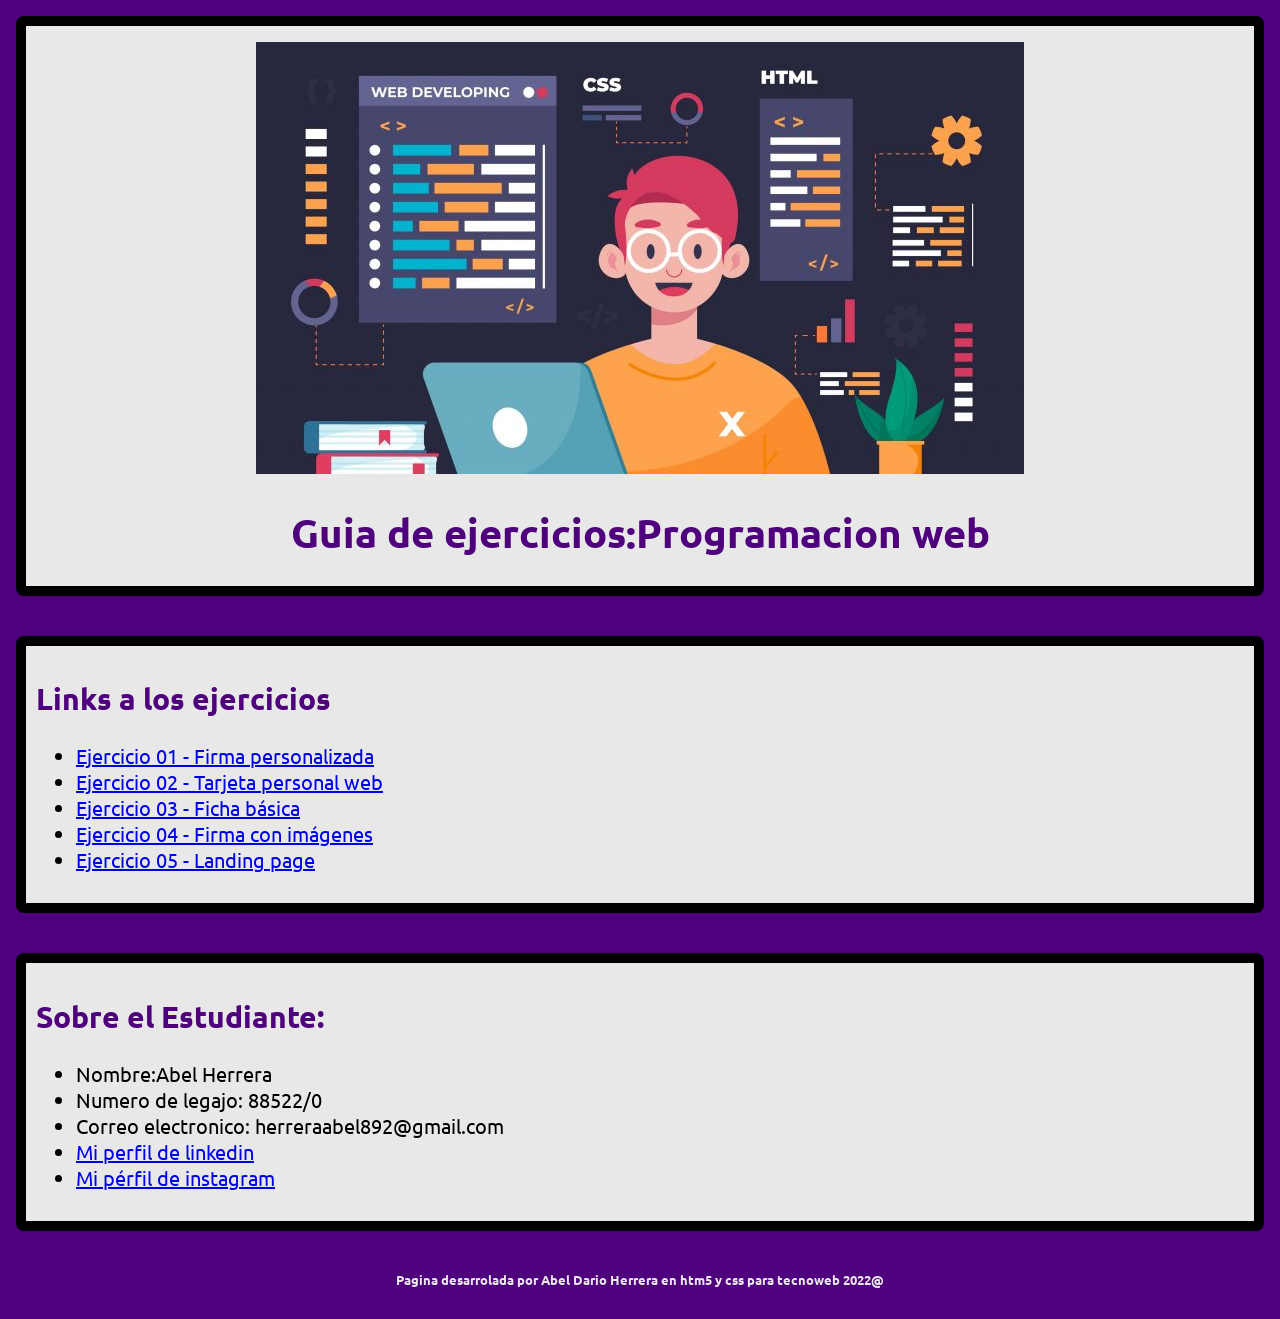
<file: codigos de prueba/index.html>
<!DOCTYPE html>
<html lang="en">
<head>
    <meta charset="UTF-8">
    <meta http-equiv="X-UA-Compatible" content="IE=edge">
    <meta name="viewport" content="width=device-width, initial-scale=1.0">
    <title>Guia de ejercicios </title>
    <link rel="stylesheet" href="Style.css">
</head>
<body>
    <header>
        <div class="titulo">
            <img src="images/dev.jpg" alt="developer">
            <h1>Guia de ejercicios:Programacion web</h1>
        </div>
    </header>
    <nav>
        <div class="card">
        <h2>Links a los ejercicios</h2>
        <ul>
            <li><a href="index1.html">Ejercicio 01 - Firma personalizada</a></li>
            <li><a href="index2.html">Ejercicio 02 - Tarjeta personal web</a></li>
            <li><a href="index3.html">Ejercicio 03 -  Ficha básica</a></li>
            <li><a href="index4.html">Ejercicio 04 - Firma con imágenes</a></li>
            <li><a href="index5.html">Ejercicio 05 - Landing page</a></li>
        </ul>
        </div>
    </nav>
    <section>
        <div class="sobre">
        <h2>Sobre el Estudiante:</h2>
        <ul>
            <li>Nombre:Abel Herrera</li>
            <li>Numero de legajo: 88522/0</li>
            <li>Correo electronico: herreraabel892@gmail.com</li>
            <li><a href="https://www.linkedin.com/in/abel-dario-herrera-858087206/">Mi perfil de linkedin</a></li>
            <li><a href="https://www.instagram.com/herreraabel23/">Mi pérfil de instagram</a></li>
        </div>
        </ul>
    </section>
    <footer>
        <h6>Pagina desarrolada por Abel Dario Herrera en htm5 y css para tecnoweb 2022@</h6>
    </footer>
</body>
</html>
</file>
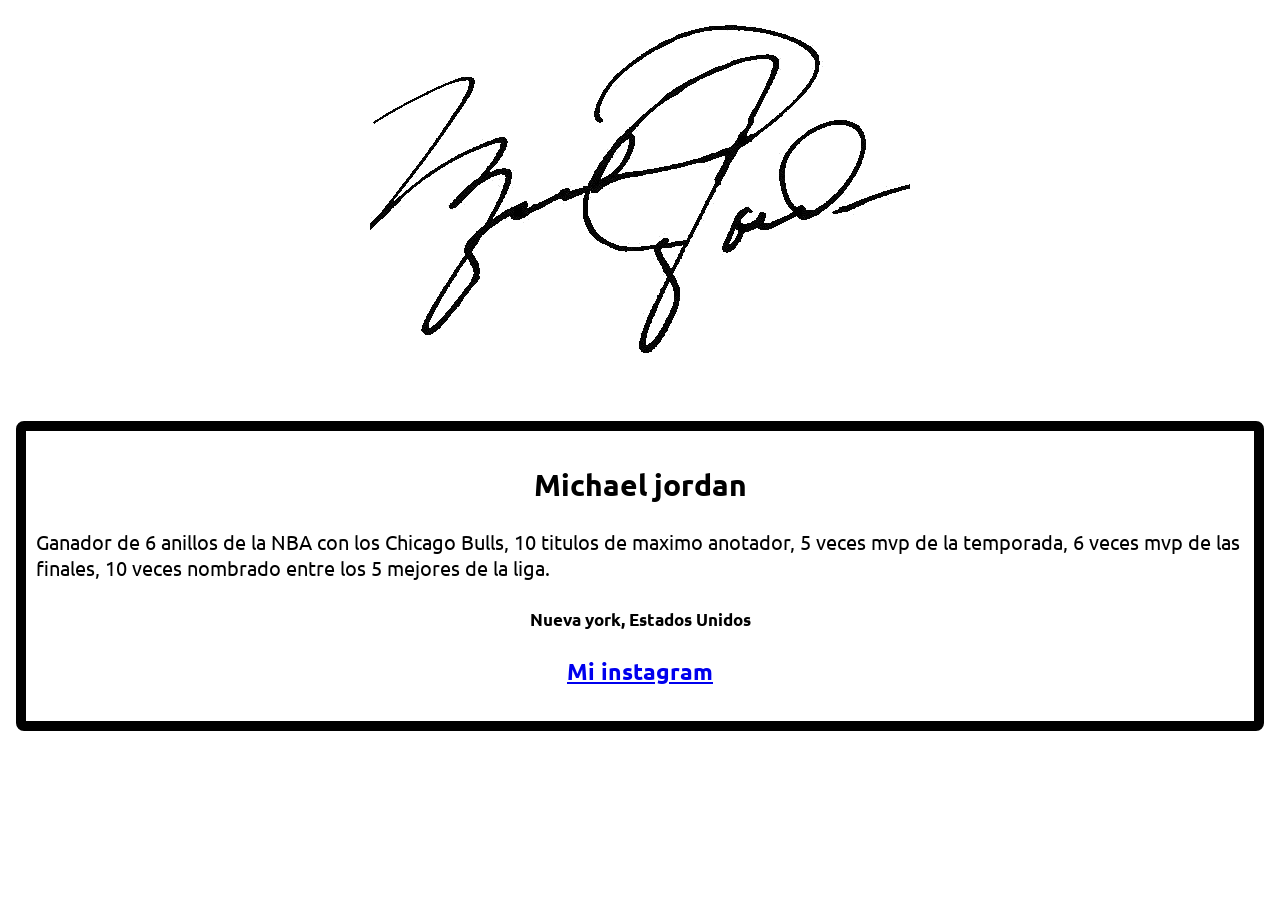
<file: codigos de prueba/index1.html>
<!DOCTYPE html>
<html lang="en">
<head>
    <meta charset="UTF-8">
    <meta http-equiv="X-UA-Compatible" content="IE=edge">
    <meta name="viewport" content="width=device-width, initial-scale=1.0">
    <title>Firma personalizada</title>
    <link rel="stylesheet" href="style1.2.css">
</head>
<body>
    <div class="firma" >
        <img src="images/image.png"alt="imagen de la firma"class ="img1">
    </div>
    <div class="card0">
        <h2>Michael jordan</h2>
        <p>Ganador de 6 anillos de la NBA con los Chicago Bulls, 10 titulos de maximo anotador, 5 veces mvp de la temporada, 6 veces mvp de las finales, 10 veces nombrado entre los 5 mejores de la liga.</p>
        <h5>Nueva york, Estados Unidos</h5>
        <h3><a href="https://www.instagram.com/heirjordan13/ ">Mi instagram</a></h3>
    </div>
</body>
</html>
</file>
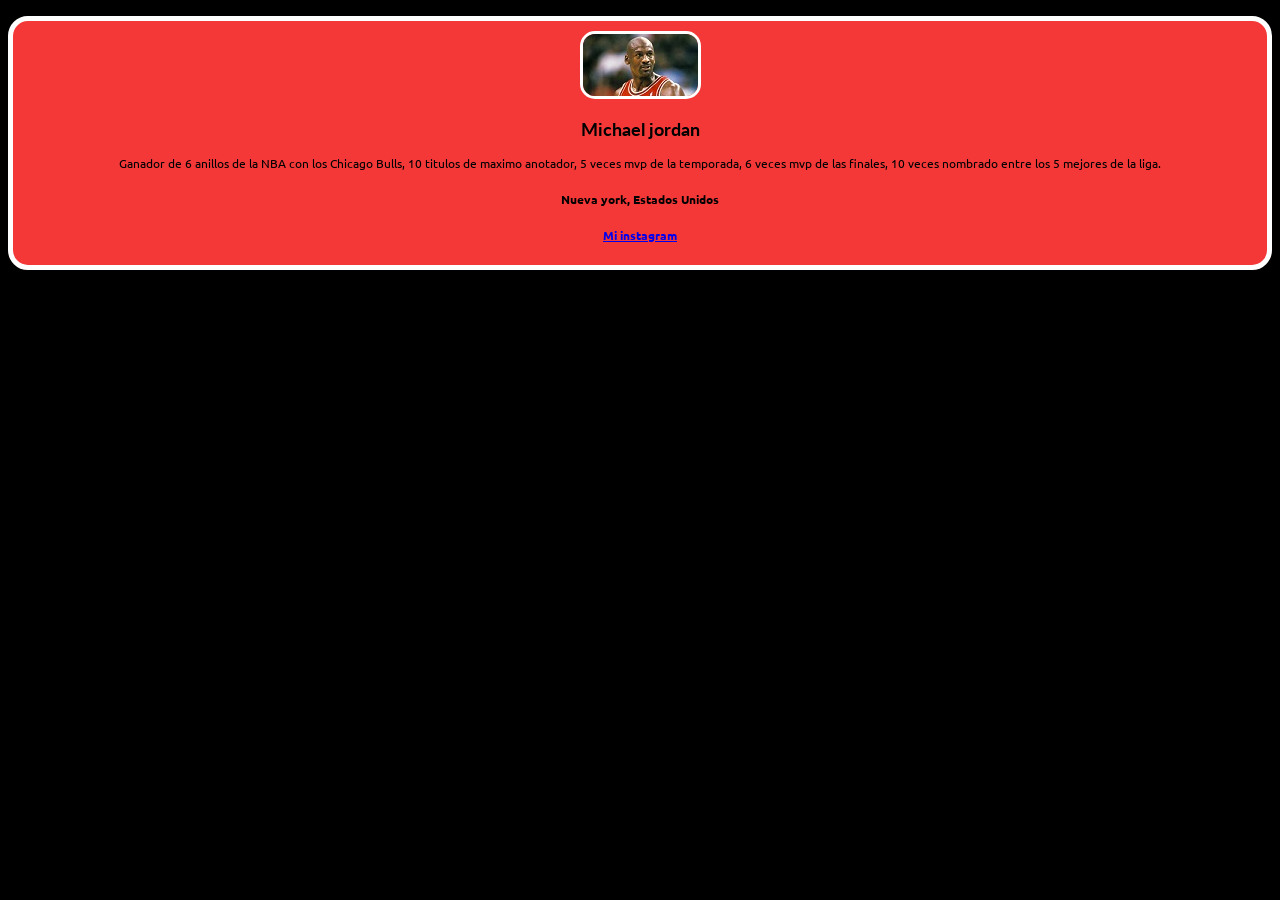
<file: codigos de prueba/index2.html>
<!DOCTYPE html>
<html lang="en">
<head>
    <meta charset="UTF-8">
    <meta http-equiv="X-UA-Compatible" content="IE=edge">
    <meta name="viewport" content="width=device-width, initial-scale=1.0">
    <title>Tarjeta personal web</title>
    <link rel="stylesheet" href="style1.css">
</head>
<body>
    <div class="card">
        <img src="images/jordan_michael_1.jpg"  alt="imagen de la firma" class="img">
        <h2>Michael jordan</h2>
        <p>Ganador de 6 anillos de la NBA con los Chicago Bulls, 10 titulos de maximo anotador, 5 veces mvp de la temporada, 6 veces mvp de las finales, 10 veces nombrado entre los 5 mejores de la liga.</p>
        <h5>Nueva york, Estados Unidos</h5>
        <h3><a href="https://www.instagram.com/heirjordan13/ ">Mi instagram</a></h3>
    </div>
</body>
</html>
</file>
<file: codigos de prueba/Style.css>
@import url("https://fonts.googleapis.com/css2?family=Lato:wght@700&family=Ubuntu&display=swap");
body{
    font-family: "Ubuntu", sans-serif;
    font-size: 20px;
    margin : 16px;
    background-color: #4e007d;
    
}
h1,h2,h3{
    color: #4e007d;
}
.titulo{
    padding-top: 16px;
    background-color: #e8e8e8;
    border: 10px solid black;
    border-radius: 8px;
    text-align: center;
}
.card{
    margin-top: 40px;
    margin-bottom: 40px;
    background-color: #e8e8e8;
    border: 10px solid black ;
    border-radius: 8px;
    text-align: left;
    padding: 10px;

}

.sobre{
    margin-top: 40px;
    margin-bottom: 40px;
    background-color: #e8e8e8;
    border: 10px solid black ;
    border-radius: 8px;
    text-align: left;
    padding: 10px;
}
footer{
    text-align: center;
    color: #e8e8e8;
}
</file>
<file: codigos de prueba/style1.2.css>
@import url("https://fonts.googleapis.com/css2?family=Lato:wght@700&family=Ubuntu&display=swap");
body{
    font-family: "Ubuntu", sans-serif;
    font-size: 20px;
    margin : 16px;
    background-color: #ffffff;
    
}
h1,h2,h3{
    color: #000000;
}
.titulo{
    background-color: #e8e8e8;
    border: 10px solid black;
    border-radius: 8px;
    text-align: center;
}
.card0{
    margin-top: 40px;
    margin-bottom: 40px;
    background-color: #ffffff;
    border: 10px solid black ;
    border-radius: 8px;
    text-align: left;
    padding: 10px;

}

.sobre{
    margin-top: 40px;
    margin-bottom: 40px;
    background-color: #e8e8e8;
    border: 10px solid black ;
    border-radius: 8px;
    text-align: left;
    padding: 10px;
}
footer{
    text-align: center;
    color: #e8e8e8;
}
.firma{
    text-align: center;
}
h2,h3,h5{
    text-align: center;
}
</file>
<file: codigos de prueba/style1.css>
@import url('https://fonts.googleapis.com/css2?family=Lato:wght@700&family=Ubuntu&display=swap');

body{
    background-color:black ;
}
h2{
    font-family: 'Lato', sans-serif;
    font-size: 18px;
}
p,h5,h3{
    font-family: 'Ubuntu', sans-serif;
    font-size: 12px;

}
.card0{
    background-color:white ;
    margin: 16px auto ;
    padding: 10px;
    border: 5px solid white;
    border-radius: 20px;

}
.card{
    background-color:#F43838 ;
    margin: 16px auto ;
    text-align: center;
    padding: 10px;
    border: 5px solid white;
    border-radius: 20px;
}
.img{
    border:3px solid white;
    border-radius: 15px;
}
</file>
